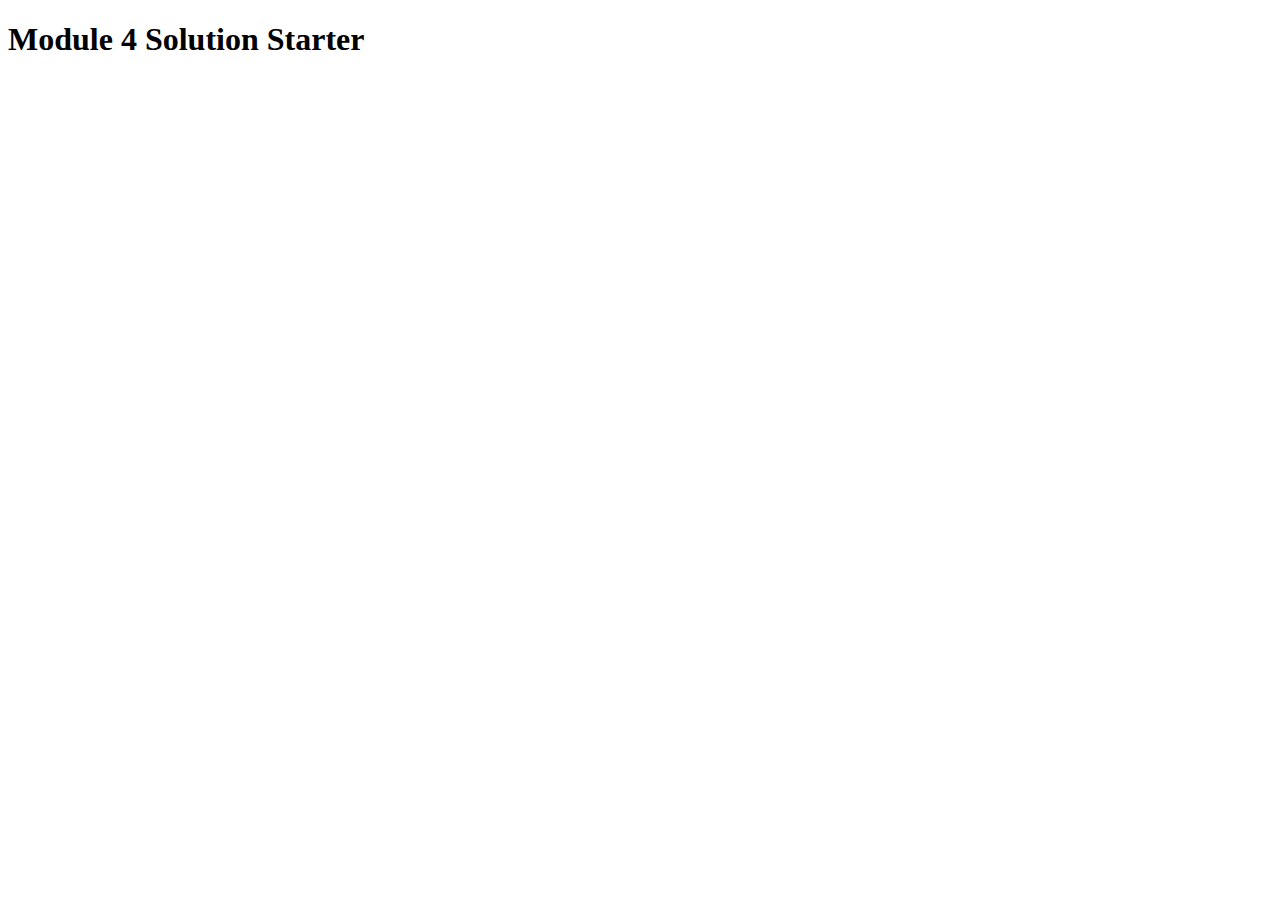
<file: mod4_solution/index.html>
<!DOCTYPE html>
<html>
<head>
  <meta charset="utf-8">
  <title>Module 4 Solution Starter</title>
  <script src="SpeakHello.js"></script>
  <script src="SpeakGoodBye.js"></script>
  <script src="script.js"></script>
  <!--<script src="app.js"></script>-->

</head>
<body>
  <h1>Module 4 Solution Starter</h1>
</body>
</html>
</file>
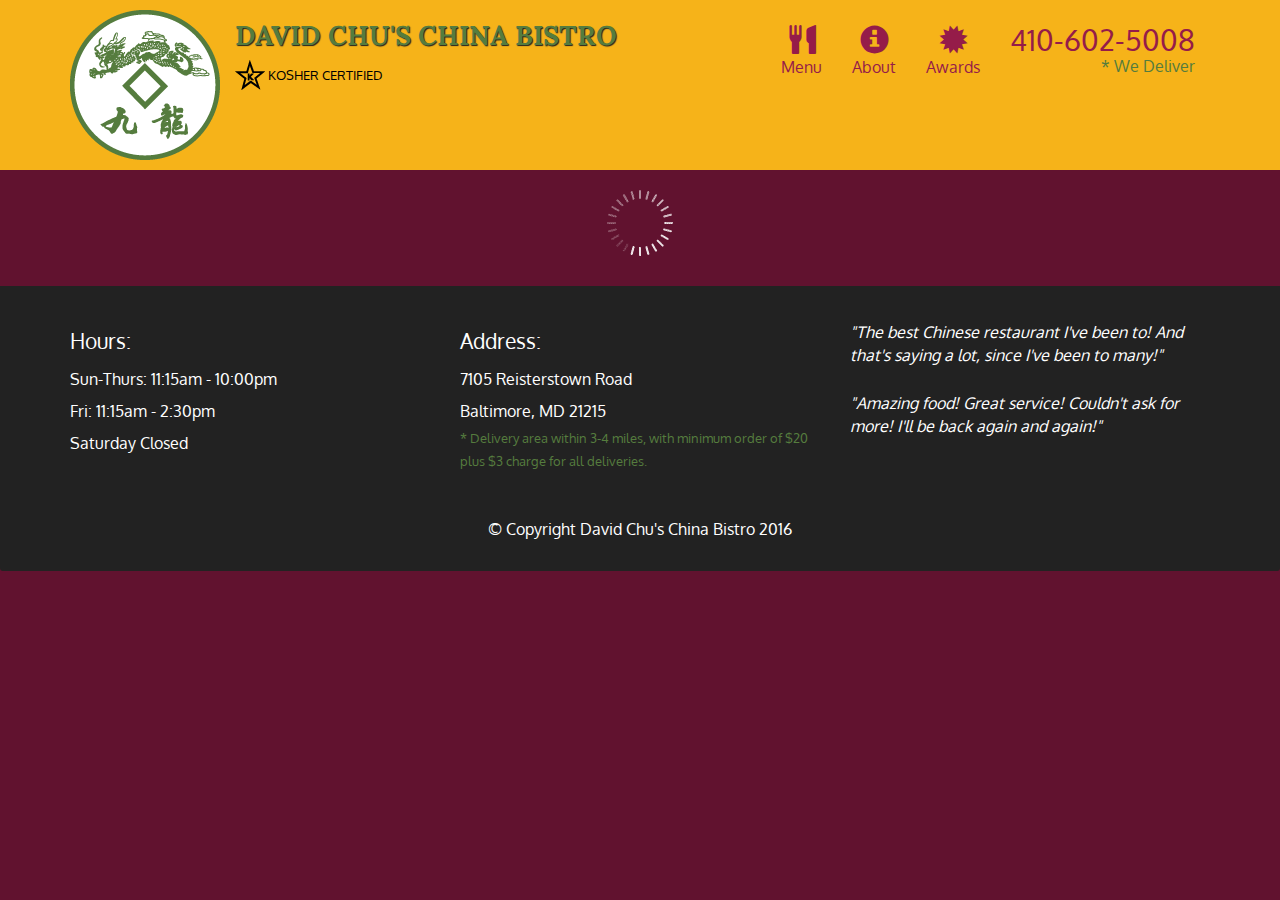
<file: mod5_solution/index.html>
<!doctype html>
<html lang="en">
  <head>
    <meta charset="utf-8">
    <meta http-equiv="X-UA-Compatible" content="IE=edge">
    <meta name="viewport" content="width=device-width, initial-scale=1">
    <title>David Chu's China Bistro</title>
    <link rel="stylesheet" href="css/bootstrap.min.css">
    <link rel="stylesheet" href="css/styles.css">
    <link href='https://fonts.googleapis.com/css?family=Oxygen:400,300,700' rel='stylesheet' type='text/css'>
    <link href='https://fonts.googleapis.com/css?family=Lora' rel='stylesheet' type='text/css'>
  </head>
<body>
  <header>
    <nav id="header-nav" class="navbar navbar-default">
      <div class="container">
        <div class="navbar-header">
          <a href="index.html" class="pull-left visible-md visible-lg">
            <div id="logo-img" alt="Logo image"></div>
          </a>

          <div class="navbar-brand">
            <a href="index.html"><h1>David Chu's China Bistro</h1></a>
            <p>
              <img src="images/star-k-logo.png" alt="Kosher certification">
              <span>Kosher Certified</span>
            </p>
          </div>

          <button id="navbarToggle" type="button" class="navbar-toggle collapsed" data-toggle="collapse" data-target="#collapsable-nav" aria-expanded="false">
            <span class="sr-only">Toggle navigation</span>
            <span class="icon-bar"></span>
            <span class="icon-bar"></span>
            <span class="icon-bar"></span>
          </button>
        </div>
        
        <div id="collapsable-nav" class="collapse navbar-collapse">
           <ul id="nav-list" class="nav navbar-nav navbar-right">
            <li id="navHomeButton" class="visible-xs active">
              <a href="index.html">
                <span class="glyphicon glyphicon-home"></span> Home</a>
            </li>
            <li id="navMenuButton">
              <a href="#" onclick="$dc.loadMenuCategories();">
                <span class="glyphicon glyphicon-cutlery"></span><br class="hidden-xs"> Menu</a>
            </li>
            <li>
              <a href="#">
                <span class="glyphicon glyphicon-info-sign"></span><br class="hidden-xs"> About</a>
            </li>
            <li>
              <a href="#">
                <span class="glyphicon glyphicon-certificate"></span><br class="hidden-xs"> Awards</a>
            </li>
            <li id="phone" class="hidden-xs">
              <a href="tel:410-602-5008">
                <span>410-602-5008</span></a><div>* We Deliver</div>
            </li>
          </ul><!-- #nav-list -->
        </div><!-- .collapse .navbar-collapse -->
      </div><!-- .container -->
    </nav><!-- #header-nav -->
  </header>

  <div id="call-btn" class="visible-xs">
    <a class="btn" href="tel:410-602-5008">
    <span class="glyphicon glyphicon-earphone"></span>
    410-602-5008
    </a>
  </div>
  <div id="xs-deliver" class="text-center visible-xs">* We Deliver</div>

  <div id="main-content" class="container"></div>

  <footer class="panel-footer">
    <div class="container">
      <div class="row">
        <section id="hours" class="col-sm-4">
          <span>Hours:</span><br>
          Sun-Thurs: 11:15am - 10:00pm<br>
          Fri: 11:15am - 2:30pm<br>
          Saturday Closed
          <hr class="visible-xs">
        </section>
        <section id="address" class="col-sm-4">
          <span>Address:</span><br>
          7105 Reisterstown Road<br>
          Baltimore, MD 21215
          <p>* Delivery area within 3-4 miles, with minimum order of $20 plus $3 charge for all deliveries.</p>
          <hr class="visible-xs">
        </section>
        <section id="testimonials" class="col-sm-4">
          <p>"The best Chinese restaurant I've been to! And that's saying a lot, since I've been to many!"</p>
          <p>"Amazing food! Great service! Couldn't ask for more! I'll be back again and again!"</p>
        </section>
      </div>
      <div class="text-center">&copy; Copyright David Chu's China Bistro 2016</div>
    </div>
  </footer>

  <!-- jQuery (Bootstrap JS plugins depend on it) -->
  <script src="js/jquery-2.1.4.min.js"></script>
  <script src="js/bootstrap.min.js"></script>
  <script src="js/ajax-utils.js"></script>
  <script src="js/script.js"></script>
</body>
</html>
</file>
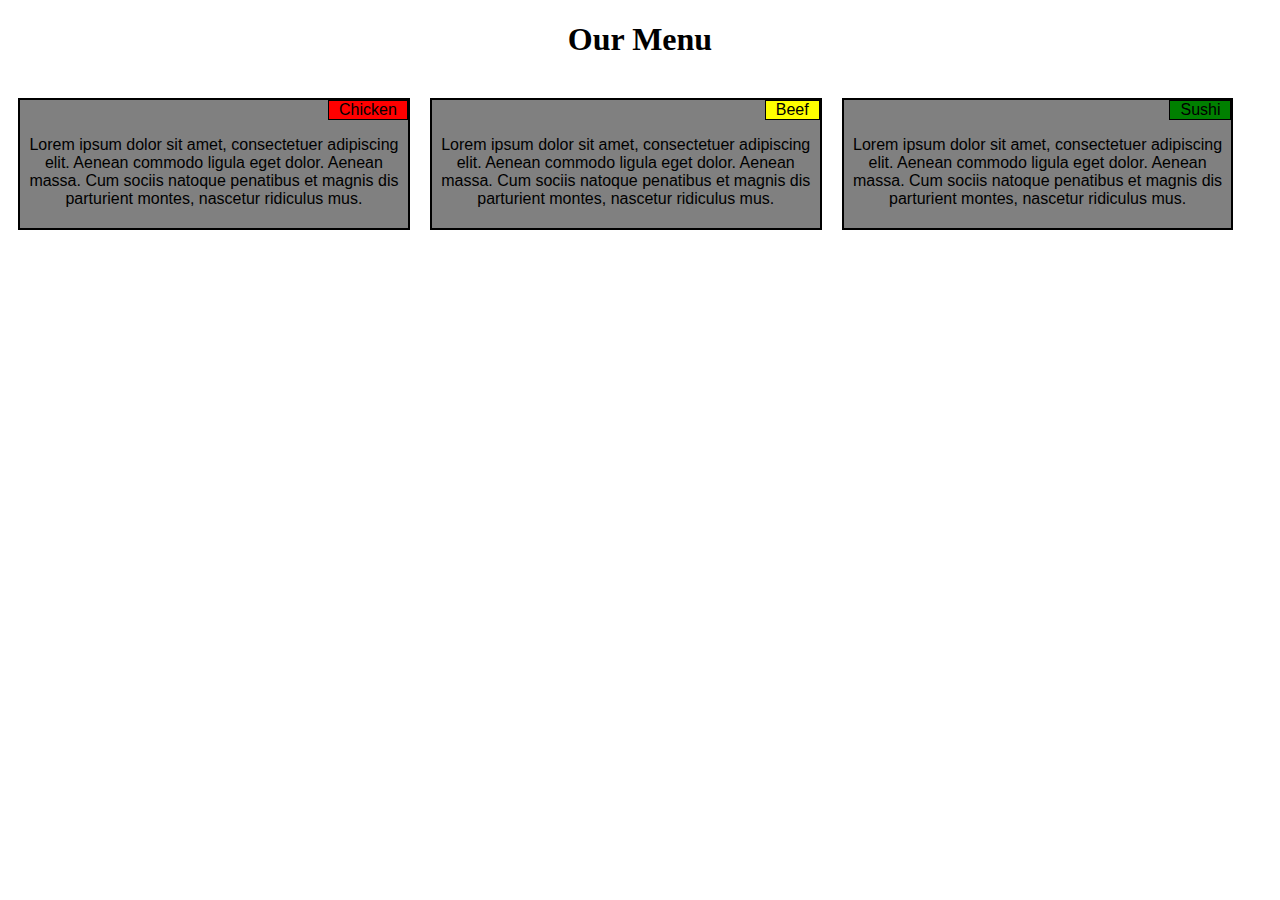
<file: mod2_solution/mod2_assignment.html>
<!DOCTYPE html>
<html>
<head>
<meta charset="utf-8">
<meta name="viewport" content="width=device-width, initial-scale=1">
<title>mod2_assignment</title>
<link rel="stylesheet" type=" text/css" href="style_ass_2.css">

</head>
<body>
	<h1>Our Menu</h1>
<div class="container-fluid">
	<div class="row">
		<div class="col-lg-4 col-md-6" id="d1">
			
				<p id="p1">Chicken</p>
				<section>
				Lorem ipsum dolor sit amet, consectetuer adipiscing elit. Aenean commodo ligula eget dolor. Aenean massa. Cum sociis natoque penatibus et magnis dis parturient montes, nascetur ridiculus mus. </section>
			
	</div>
		<div class="col-lg-4 col-md-6" id="d2">
			

			<p id="p2">Beef</p>
			<section>
			Lorem ipsum dolor sit amet, consectetuer adipiscing elit. Aenean commodo ligula eget dolor. Aenean massa. Cum sociis natoque penatibus et magnis dis parturient montes, nascetur ridiculus mus. </section>
		</div>
		<div class="col-lg-4 col-md-6" id="d3">
			
				<p id="p3">Sushi</p>
				<section>
				Lorem ipsum dolor sit amet, consectetuer adipiscing elit. Aenean commodo ligula eget dolor. Aenean massa. Cum sociis natoque penatibus et magnis dis parturient montes, nascetur ridiculus mus. </section>
		</div>
	</div>
</div>
</body>
</html>
</file>
<file: mod5_solution/css/styles.css>
body {
  font-size: 16px;
  color: #fff;
  background-color: #61122f;
  font-family: 'Oxygen', sans-serif;
}

/** HEADER **/
#header-nav {
  background-color: #f6b319;
  border-radius: 0;
  border: 0;
}

#logo-img {
  background: url('../images/restaurant-logo_large.png') no-repeat;
  width: 150px;
  height: 150px;
  margin: 10px 15px 10px 0;
}

.navbar-brand {
  padding-top: 25px;
}
.navbar-brand h1 { /* Restaurant name */
  font-family: 'Lora', serif;
  color: #557c3e;
  font-size: 1.5em;
  text-transform: uppercase;
  font-weight: bold;
  text-shadow: 1px 1px 1px #222;
  margin-top: 0;
  margin-bottom: 0;
  line-height: .75;
}
.navbar-brand a:hover, .navbar-brand a:focus {
  text-decoration: none;
}
.navbar-brand p { /* Kosher cert */
  color: #000;
  text-transform: uppercase;
  font-size: .7em;
  margin-top: 15px;
}
.navbar-brand p span { /* Star-K */
  vertical-align: middle;
}

#nav-list {
  margin-top: 10px;
}
#nav-list a {
  color: #951C49;
  text-align: center;
}
#nav-list a:hover {
  background: #E7E7E7;
}
#nav-list a span {
  font-size: 1.8em;
}

#phone {
  margin-top: 5px;
}
#phone a { /* Phone number */
  text-align: right;
  padding-bottom: 0;
}
#phone div { /* We Deliver */
  color: #557c3e;
  text-align: right;
  padding-right: 15px;
}

.navbar-header button.navbar-toggle, .navbar-header .icon-bar {
  border: 1px solid #61122f;
}
.navbar-header button.navbar-toggle {
  clear: both;
  margin-top: -30px;
}
/* END HEADER */

/* FOOTER */
.panel-footer {
  margin-top: 30px;
  padding-top: 35px;
  padding-bottom: 30px;
  background-color: #222;
  border-top: 0;
}
.panel-footer div.row {
  margin-bottom: 35px;
}
#hours, #address {
  line-height: 2;
}
#hours > span, #address > span {
  font-size: 1.3em;
}
#address p {
  color: #557c3e;
  font-size: .8em;
  line-height: 1.8;
}
#testimonials {
  font-style: italic;
}
#testimonials p:nth-child(2) {
  margin-top: 25px;
}
/* END FOOTER */



/* HOME PAGE */
.container .jumbotron {
  box-shadow: 0 0 50px #3F0C1F;
  border: 2px solid #3F0C1F;
}

#menu-tile, #specials-tile, #map-tile {
  height: 250px;
  width: 100%;
  margin-bottom: 15px;
  position: relative;
  border: 2px solid #3F0C1F;
  overflow: hidden;
}
#menu-tile:hover, #specials-tile:hover, #map-tile:hover {
  box-shadow: 0 1px 5px 1px #cccccc;
}
#menu-tile {
  background: url('../images/menu-tile.jpg') no-repeat;
  background-position: center;
}
#specials-tile {
  background: url('../images/specials-tile.jpg') no-repeat;
  background-position: center;
}
#menu-tile span, #specials-tile span, #map-tile span {
  position: absolute;
  bottom: 0;
  right: 0;
  width: 100%;
  text-align: center;
  font-size: 1.6em;
  text-transform: uppercase;
  background-color: #000;
  color: #fff;
  opacity: .8;
}
/* END HOME PAGE */

/* MENU CATEGORIES PAGE */
.category-tile { 
  position: relative;
  border: 2px solid #3F0C1F;
  overflow: hidden;
  width: 200px;
  height: 200px;
  margin: 0 auto 15px;
}
.category-tile span {
  position: absolute;
  bottom: 0;
  right: 0;
  width: 100%;
  text-align: center;
  font-size: 1.2em;
  text-transform: uppercase;
  background-color: #000;
  color: #fff;
  opacity: .8;
}
.category-tile:hover {
  box-shadow: 0 1px 5px 1px #cccccc;
}

#menu-categories-title + div {
  margin-bottom: 50px;
}
/* END MENU CATEGORIES PAGE */

/* SINGLE CATEGORY PAGE */
.menu-item-tile {
  margin-bottom: 25px;
}
.menu-item-tile hr {
  width: 80%;
}
.menu-item-tile .menu-item-price {
  font-size: 1.1em;
  text-align: right;
  margin-top: -15px;
  margin-right: -15px;
}
.menu-item-tile .menu-item-price span {
  font-size: .6em;
}
.menu-item-photo {
  position: relative;
  border: 2px solid #3F0C1F; 
  overflow: hidden;
  padding: 0;
  margin-right: -15px;
  margin-left: auto;
  margin-bottom: 20px;
  max-width: 250px;
}
.menu-item-photo div {
  position: absolute;
  bottom: 0;
  right: 0;
  width: 80px;
  background-color: #557c3e;
  text-align: center;
}
.menu-item-description {
  padding-right: 30px;
}
h3.menu-item-title {
  margin: 0 0 10px;
}
.menu-item-details {
  font-size: .9em;
  font-style: italic;
}
/* END SINGLE CATEGORY PAGE */


/********** Large devices only **********/
@media (min-width: 1200px) {
  .container .jumbotron {
    background: url('../images/jumbotron_1200.jpg') no-repeat;
    height: 675px;
  }
}

/********** Medium devices only **********/
@media (min-width: 992px) and (max-width: 1199px) {
  /* Header */
  #logo-img {
    background: url('../images/restaurant-logo_medium.png') no-repeat;
    width: 100px;
    height: 100px;
    margin: 5px 5px 5px 0;
  }
  /* End Header */

  /* Home Page */
  .container .jumbotron {
    background: url('../images/jumbotron_992.jpg') no-repeat;
    height: 558px;
  }
  /* End Home Page */
}

/********** Small devices only **********/
@media (min-width: 768px) and (max-width: 991px) {
  /* Home Page */
  .container .jumbotron {
    background: url('../images/jumbotron_768.jpg') no-repeat;
    height: 432px;
  }
  /* End Home Page */
}

/********** Extra small devices only **********/
@media (max-width: 767px) {
  /* Header */
  .navbar-brand {
    padding-top: 10px;
    height: 80px;
  }
  .navbar-brand h1 { /* Restaurant name */
    padding-top: 10px;
    font-size: 5vw; /* 1vw = 1% of viewport width */
  }
  .navbar-brand p { /* Kosher cert */
    font-size: .6em;
    margin-top: 12px;
  }
  .navbar-brand p img { /* Star-K */
    height: 20px;
  }

  #collapsable-nav a { /* Collapsed nav menu text */
    font-size: 1.2em;
  }
  #collapsable-nav a span { /* Collapsed nav menu glyph */
    font-size: 1em;
    margin-right: 5px;
  }

  #call-btn > a {
    font-size: 1.5em;
    display: block;
    margin: 0 20px;
    padding: 10px;
    border: 2px solid #fff;
    background-color: #f6b319;
    color: #951c49;
  }
  #xs-deliver {
    margin-top: 5px;
    font-size: .7em;
    letter-spacing: .1em;
    text-transform: uppercase;
  }
  /* End Header */

  /* Footer */
  .panel-footer section {
    margin-bottom: 30px;
    text-align: center;
  }
  .panel-footer section:nth-child(3) {
    margin-bottom: 0; /* margin already exists on the whole row */
  }
  .panel-footer section hr {
    width: 50%;
  }
  /* End Footer */

  /* Home Page */
  .container .jumbotron {
    margin-top: 30px;
    padding: 0;
  }
  #menu-tile, #specials-tile {
    width: 360px;
    margin: 0 auto 15px;
  }

  .menu-item-photo {
    margin-right: auto;
  }
  .menu-item-tile .menu-item-price {
    text-align: center;
  }
  .menu-item-description {
    text-align: center;;
  }
}


/********** Super extra small devices Only :-) (e.g., iPhone 4) **********/
@media (max-width: 479px) {
  /* Header */
  .navbar-brand h1 { /* Restaurant name */
    padding-top: 5px;
    font-size: 6vw;
  }
  /* End Header */
  
  /* Home page */
  #menu-tile, #specials-tile {
    width: 280px;
    margin: 0 auto 15px;
  }

  .col-xxs-12 {
    position: relative;
    min-height: 1px;
    padding-right: 15px;
    padding-left: 15px;
    float: left;
    width: 100%;
  }
}
</file>
<file: mod2_solution/style_ass_2.css>
/* Base styles */
	*{
		box-sizing: border-box;
	}
	h1{
		margin-bottom: 30px;
		text-align: center;
		font-weight: bold;
	}
	

	div div.col-lg-4 {
		
		border: 2px solid black;
		background-color: gray;

		
		padding-bottom: 20px;
		margin-right:auto;
		margin-left: auto;
		font-family: Helvetica;
		color: black;
		text-align: center;
		
		
	}
	div div.col-md-4 {
		
		border: 2px solid black;
		background-color: gray;

		
		padding-bottom: 20px;
		margin-right:auto;
		margin-left: auto;
		font-family: Helvetica;
		color: black;
		text-align: center;
		
		

	}
	

	p{
		text-align: center;
		padding-right: 10px;
		padding-left: 10px;
		border: 1px solid black;
		
		width: auto;
		margin-right:0;
		margin-top: 0;
		float: right;

	}

	section{
		clear: right;
	}
	/* simple responsive framework */
	.row{
		
       
		width:100%; 
		
	}

	#p1{
		background-color: red;
	}
	#p2{
		background-color: yellow;
	}
	#p3{
		background-color: green;
	}

	#d1, #d2, #d3 {
		margin: 10px;
	}

	/* Large devices only */
	@media (min-width: 992px){
		#d1,#d2,#d3{
			
			width: 31%;
		}
		.col-lg-1, .col-lg-2, .col-lg-3, .col-lg-4, .col-lg-5, .col-lg-6, .col-lg-7, .col-lg-8, .col-lg-9, .col-lg-10, .col-lg-11, .col-lg-12 {
			float: left;
			border: 1px;
		}
		.col-lg-1 {
    	width: 8.33%;
  		}
  		.col-lg-2 {
    	width: 16.66%;
 		 }
  		.col-lg-3 {
   		 width: 25%;
  		}
  		.col-lg-4 {
   		 width: 33.33%;
 		}
  		.col-lg-5 {
   		width: 41.66%;
  		}
  		.col-lg-6 {
    	width: 50%;
  		}
  		.col-lg-7 {
    	width: 58.33%;
  		}
  		.col-lg-8 {
    	width: 66.66%;
  		}
  		.col-lg-9 {
    	width: 74.99%;
  		}
  		.col-lg-10 {
    	width: 83.33%;
 		}
  		.col-lg-11 {
    	width: 91.66%;
  		}
  		.col-lg-12 {
    	width: 100%;
  		}
	}

	/* Medium devices only */
	@media (min-width: 768px) and (max-width: 991px){
		#d1,#d2{
			width: 47.2%;
		}
		#d3{
			width: 100%;
			margin-right: auto;
			margin-left: auto;

		}
		.col-md-1, .col-md-2, .col-md-3, .col-md-4, .col-md-5, .col-md-6, .col-md-7, .col-md-8, .col-md-9, .col-md-10, .col-md-11, .col-md-12 {
			float: left;
			border: 1px;
		}
		  .col-md-1 {
    width: 8.33%;
  }
  .col-md-2 {
    width: 16.66%;
  }
  .col-md-3 {
    width: 25%;
  }
  .col-md-4 {
    width: 33.33%;
  }
  .col-md-5 {
    width: 41.66%;
  }
  .col-md-6 {
    width: 50%;
  }
  .col-md-7 {
    width: 58.33%;
  }
  .col-md-8 {
    width: 66.66%;
  }
  .col-md-9 {
    width: 74.99%;
  }
  .col-md-10 {
    width: 83.33%;
  }
  .col-md-11 {
    width: 91.66%;
  }
  .col-md-12 {
    width: 100%;
		}
	}
@media (max-width: 767px)
{
	#d1,#d2,#d3{
		width: 100%;
		margin-left: auto;
		margin-right: auto;
	}
}
</file>
